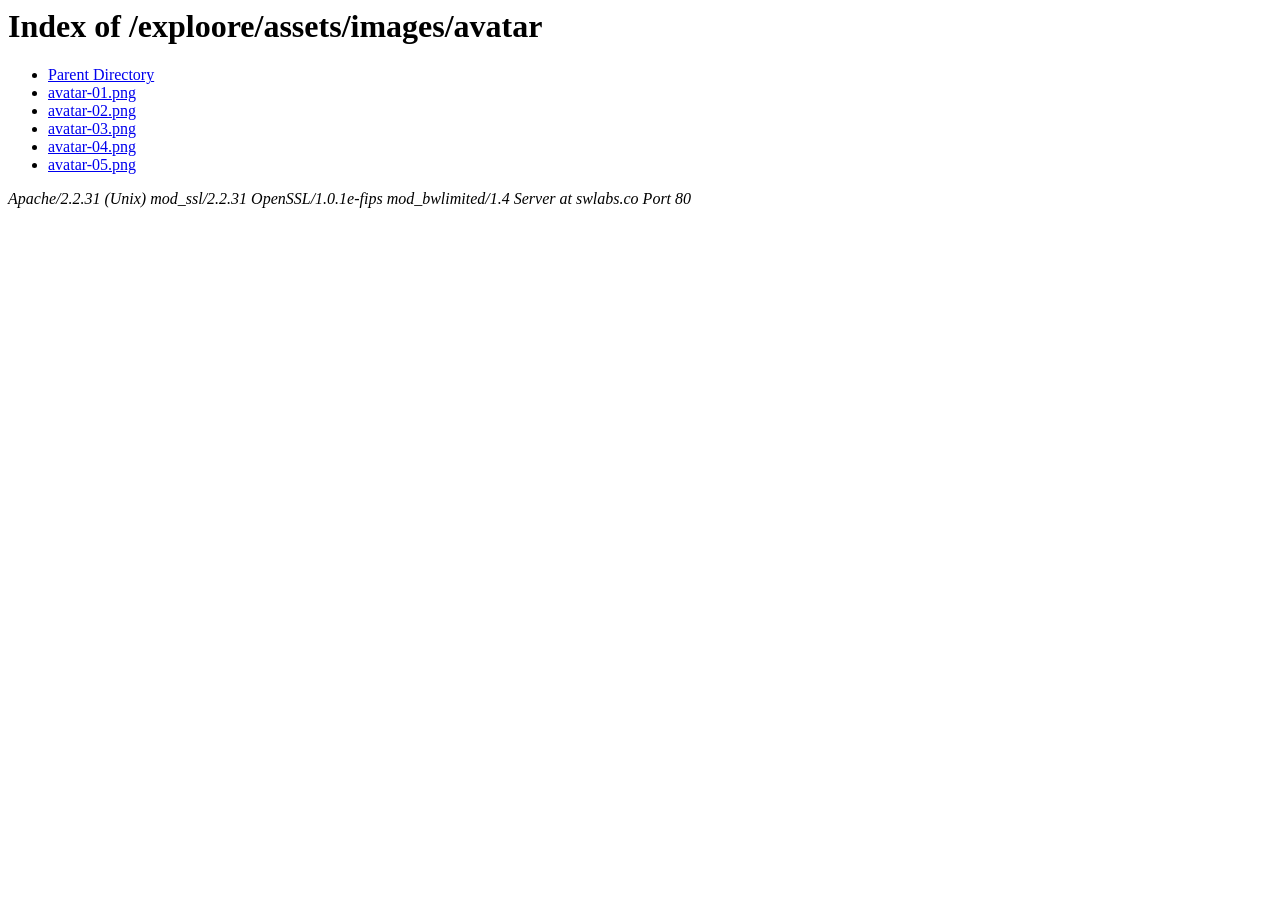
<file: assets/images/avatar/avatar.html>
<!DOCTYPE HTML PUBLIC "-//W3C//DTD HTML 3.2 Final//EN">
<html>
 <head>
  <title>Index of /exploore/assets/images/avatar</title>
 </head>
 <body>
<h1>Index of /exploore/assets/images/avatar</h1>
<ul><li><a href="../images.html"> Parent Directory</a></li>
<li><a href="avatar-01.png"> avatar-01.png</a></li>
<li><a href="avatar-02.png"> avatar-02.png</a></li>
<li><a href="avatar-03.png"> avatar-03.png</a></li>
<li><a href="avatar-04.png"> avatar-04.png</a></li>
<li><a href="avatar-05.png"> avatar-05.png</a></li>
</ul>
<address>Apache/2.2.31 (Unix) mod_ssl/2.2.31 OpenSSL/1.0.1e-fips mod_bwlimited/1.4 Server at swlabs.co Port 80</address>
</body></html>
</file>
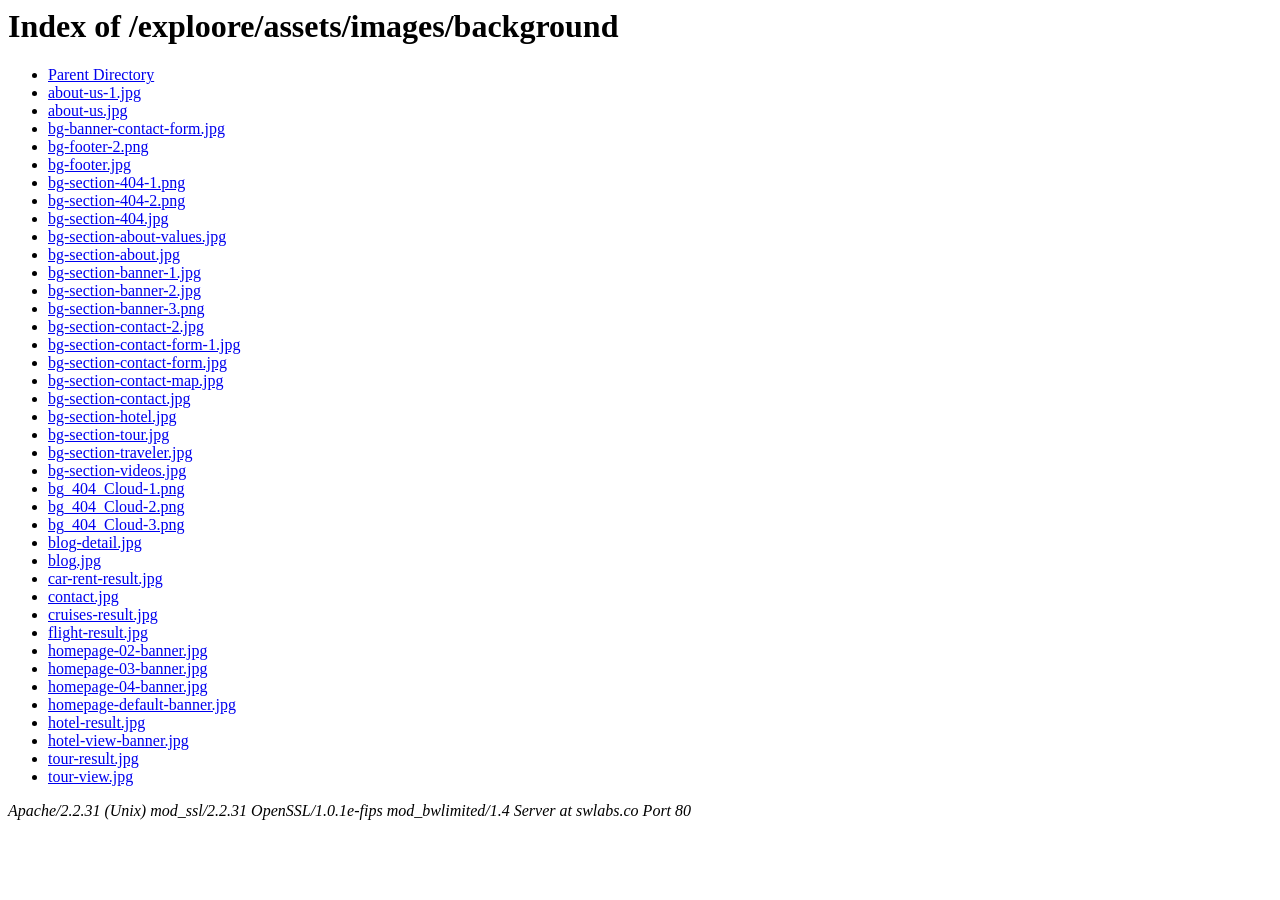
<file: assets/images/background/background.html>
<!DOCTYPE HTML PUBLIC "-//W3C//DTD HTML 3.2 Final//EN">
<html>
 <head>
  <title>Index of /exploore/assets/images/background</title>
 </head>
 <body>
<h1>Index of /exploore/assets/images/background</h1>
<ul><li><a href="../images.html"> Parent Directory</a></li>
<li><a href="about-us-1.jpg"> about-us-1.jpg</a></li>
<li><a href="about-us.jpg"> about-us.jpg</a></li>
<li><a href="bg-banner-contact-form.jpg"> bg-banner-contact-form.jpg</a></li>
<li><a href="bg-footer-2.png"> bg-footer-2.png</a></li>
<li><a href="bg-footer.jpg"> bg-footer.jpg</a></li>
<li><a href="bg-section-404-1.png"> bg-section-404-1.png</a></li>
<li><a href="bg-section-404-2.png"> bg-section-404-2.png</a></li>
<li><a href="bg-section-404.jpg"> bg-section-404.jpg</a></li>
<li><a href="bg-section-about-values.jpg"> bg-section-about-values.jpg</a></li>
<li><a href="bg-section-about.jpg"> bg-section-about.jpg</a></li>
<li><a href="bg-section-banner-1.jpg"> bg-section-banner-1.jpg</a></li>
<li><a href="bg-section-banner-2.jpg"> bg-section-banner-2.jpg</a></li>
<li><a href="bg-section-banner-3.png"> bg-section-banner-3.png</a></li>
<li><a href="bg-section-contact-2.jpg"> bg-section-contact-2.jpg</a></li>
<li><a href="bg-section-contact-form-1.jpg"> bg-section-contact-form-1.jpg</a></li>
<li><a href="bg-section-contact-form.jpg"> bg-section-contact-form.jpg</a></li>
<li><a href="bg-section-contact-map.jpg"> bg-section-contact-map.jpg</a></li>
<li><a href="bg-section-contact.jpg"> bg-section-contact.jpg</a></li>
<li><a href="bg-section-hotel.jpg"> bg-section-hotel.jpg</a></li>
<li><a href="bg-section-tour.jpg"> bg-section-tour.jpg</a></li>
<li><a href="bg-section-traveler.jpg"> bg-section-traveler.jpg</a></li>
<li><a href="bg-section-videos.jpg"> bg-section-videos.jpg</a></li>
<li><a href="bg_404_Cloud-1.png"> bg_404_Cloud-1.png</a></li>
<li><a href="bg_404_Cloud-2.png"> bg_404_Cloud-2.png</a></li>
<li><a href="bg_404_Cloud-3.png"> bg_404_Cloud-3.png</a></li>
<li><a href="blog-detail.jpg"> blog-detail.jpg</a></li>
<li><a href="blog.jpg"> blog.jpg</a></li>
<li><a href="car-rent-result.jpg"> car-rent-result.jpg</a></li>
<li><a href="contact.jpg"> contact.jpg</a></li>
<li><a href="cruises-result.jpg"> cruises-result.jpg</a></li>
<li><a href="flight-result.jpg"> flight-result.jpg</a></li>
<li><a href="homepage-02-banner.jpg"> homepage-02-banner.jpg</a></li>
<li><a href="homepage-03-banner.jpg"> homepage-03-banner.jpg</a></li>
<li><a href="homepage-04-banner.jpg"> homepage-04-banner.jpg</a></li>
<li><a href="homepage-default-banner.jpg"> homepage-default-banner.jpg</a></li>
<li><a href="hotel-result.jpg"> hotel-result.jpg</a></li>
<li><a href="hotel-view-banner.jpg"> hotel-view-banner.jpg</a></li>
<li><a href="tour-result.jpg"> tour-result.jpg</a></li>
<li><a href="tour-view.jpg"> tour-view.jpg</a></li>
</ul>
<address>Apache/2.2.31 (Unix) mod_ssl/2.2.31 OpenSSL/1.0.1e-fips mod_bwlimited/1.4 Server at swlabs.co Port 80</address>
</body></html>
</file>
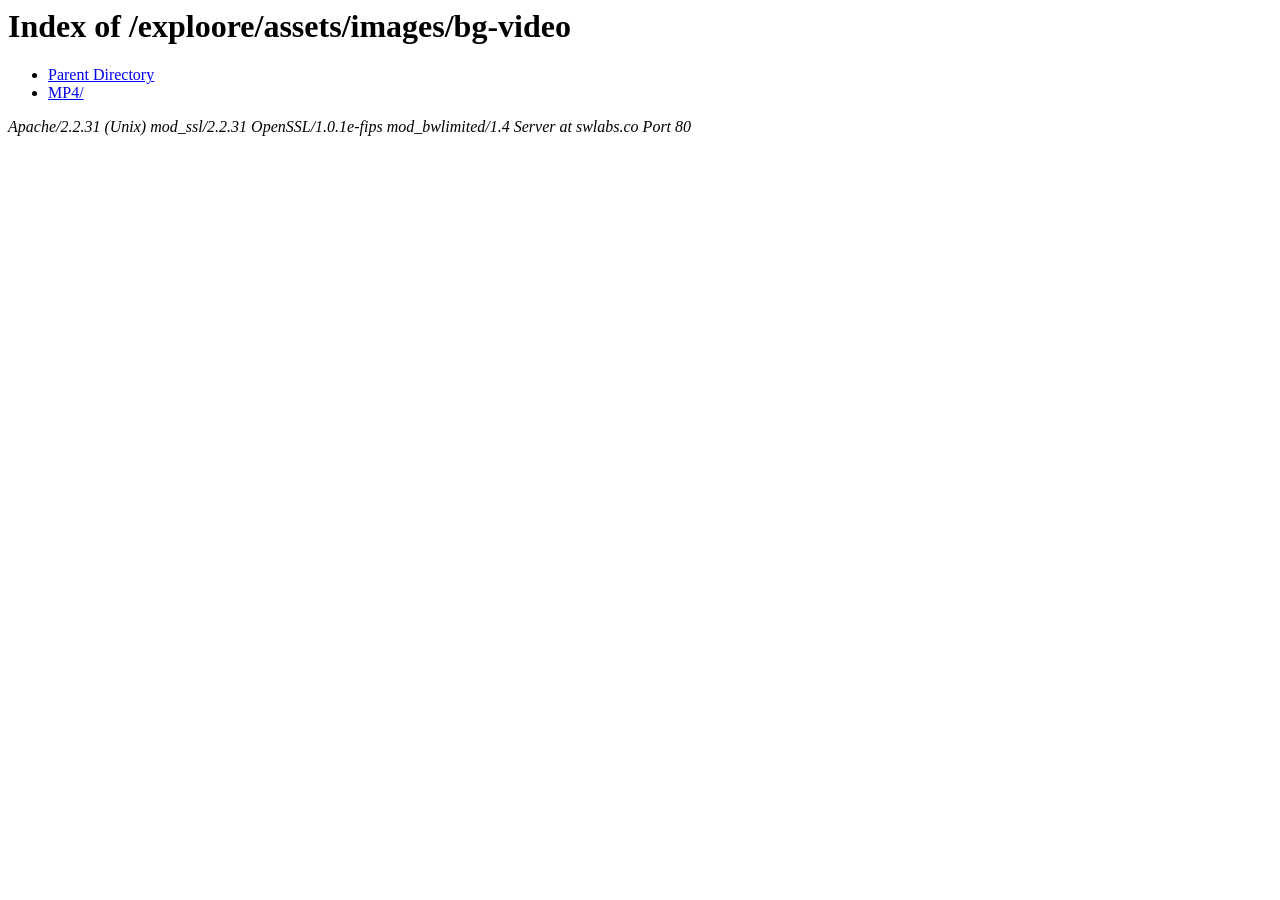
<file: assets/images/bg-video/bg-video.html>
<!DOCTYPE HTML PUBLIC "-//W3C//DTD HTML 3.2 Final//EN">
<html>
 <head>
  <title>Index of /exploore/assets/images/bg-video</title>
 </head>
 <body>
<h1>Index of /exploore/assets/images/bg-video</h1>
<ul><li><a href="../images.html"> Parent Directory</a></li>
<li><a href="MP4/MP4.html"> MP4/</a></li>
</ul>
<address>Apache/2.2.31 (Unix) mod_ssl/2.2.31 OpenSSL/1.0.1e-fips mod_bwlimited/1.4 Server at swlabs.co Port 80</address>
</body></html>
</file>
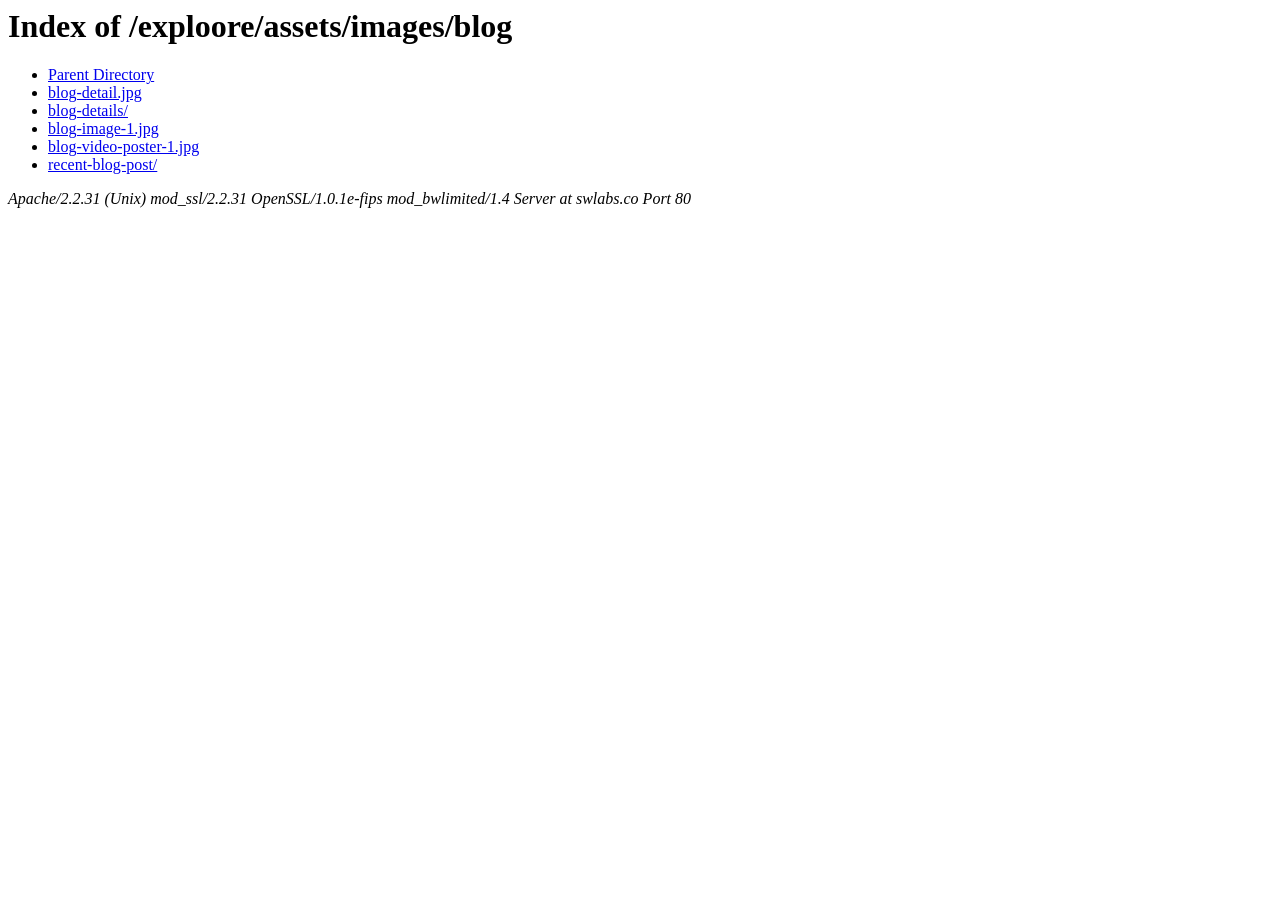
<file: assets/images/blog/blog.html>
<!DOCTYPE HTML PUBLIC "-//W3C//DTD HTML 3.2 Final//EN">
<html>
 <head>
  <title>Index of /exploore/assets/images/blog</title>
 </head>
 <body>
<h1>Index of /exploore/assets/images/blog</h1>
<ul><li><a href="../images.html"> Parent Directory</a></li>
<li><a href="blog-detail.jpg"> blog-detail.jpg</a></li>
<li><a href="blog-details/blog-details.html"> blog-details/</a></li>
<li><a href="blog-image-1.jpg"> blog-image-1.jpg</a></li>
<li><a href="blog-video-poster-1.jpg"> blog-video-poster-1.jpg</a></li>
<li><a href="recent-blog-post/recent-blog-post.html"> recent-blog-post/</a></li>
</ul>
<address>Apache/2.2.31 (Unix) mod_ssl/2.2.31 OpenSSL/1.0.1e-fips mod_bwlimited/1.4 Server at swlabs.co Port 80</address>
</body></html>
</file>
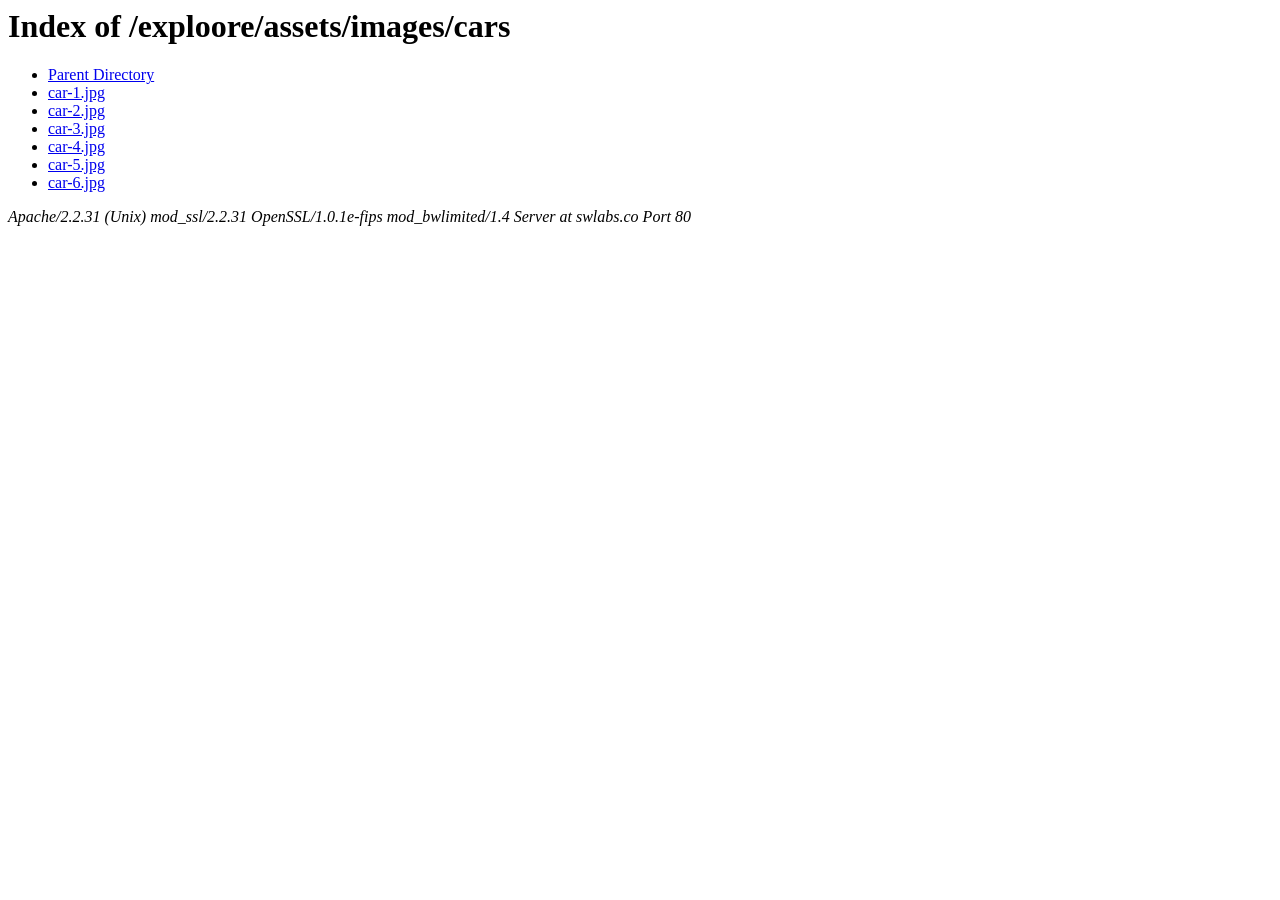
<file: assets/images/cars/cars.html>
<!DOCTYPE HTML PUBLIC "-//W3C//DTD HTML 3.2 Final//EN">
<html>
 <head>
  <title>Index of /exploore/assets/images/cars</title>
 </head>
 <body>
<h1>Index of /exploore/assets/images/cars</h1>
<ul><li><a href="../images.html"> Parent Directory</a></li>
<li><a href="car-1.jpg"> car-1.jpg</a></li>
<li><a href="car-2.jpg"> car-2.jpg</a></li>
<li><a href="car-3.jpg"> car-3.jpg</a></li>
<li><a href="car-4.jpg"> car-4.jpg</a></li>
<li><a href="car-5.jpg"> car-5.jpg</a></li>
<li><a href="car-6.jpg"> car-6.jpg</a></li>
</ul>
<address>Apache/2.2.31 (Unix) mod_ssl/2.2.31 OpenSSL/1.0.1e-fips mod_bwlimited/1.4 Server at swlabs.co Port 80</address>
</body></html>
</file>
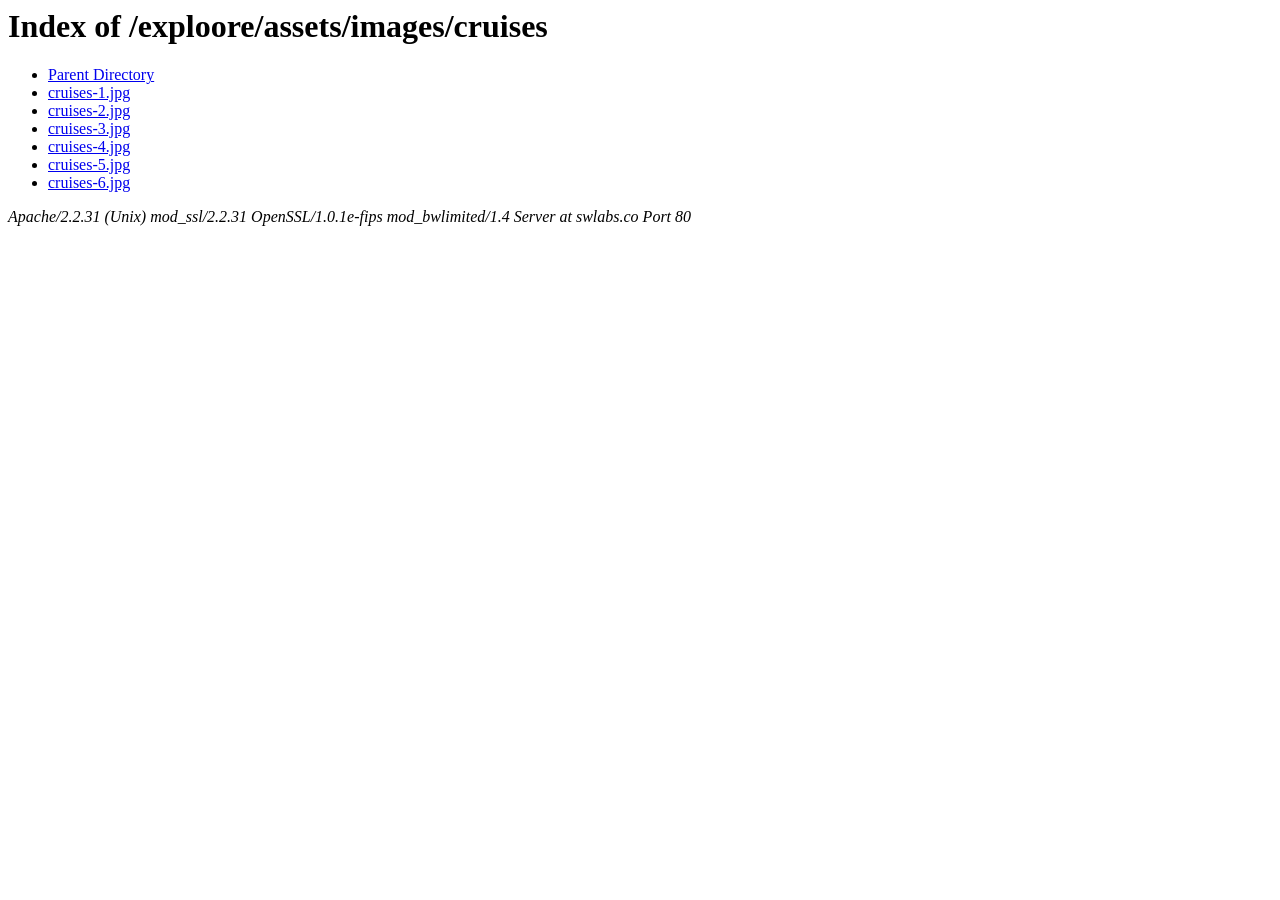
<file: assets/images/cruises/cruises.html>
<!DOCTYPE HTML PUBLIC "-//W3C//DTD HTML 3.2 Final//EN">
<html>
 <head>
  <title>Index of /exploore/assets/images/cruises</title>
 </head>
 <body>
<h1>Index of /exploore/assets/images/cruises</h1>
<ul><li><a href="../images.html"> Parent Directory</a></li>
<li><a href="cruises-1.jpg"> cruises-1.jpg</a></li>
<li><a href="cruises-2.jpg"> cruises-2.jpg</a></li>
<li><a href="cruises-3.jpg"> cruises-3.jpg</a></li>
<li><a href="cruises-4.jpg"> cruises-4.jpg</a></li>
<li><a href="cruises-5.jpg"> cruises-5.jpg</a></li>
<li><a href="cruises-6.jpg"> cruises-6.jpg</a></li>
</ul>
<address>Apache/2.2.31 (Unix) mod_ssl/2.2.31 OpenSSL/1.0.1e-fips mod_bwlimited/1.4 Server at swlabs.co Port 80</address>
</body></html>
</file>
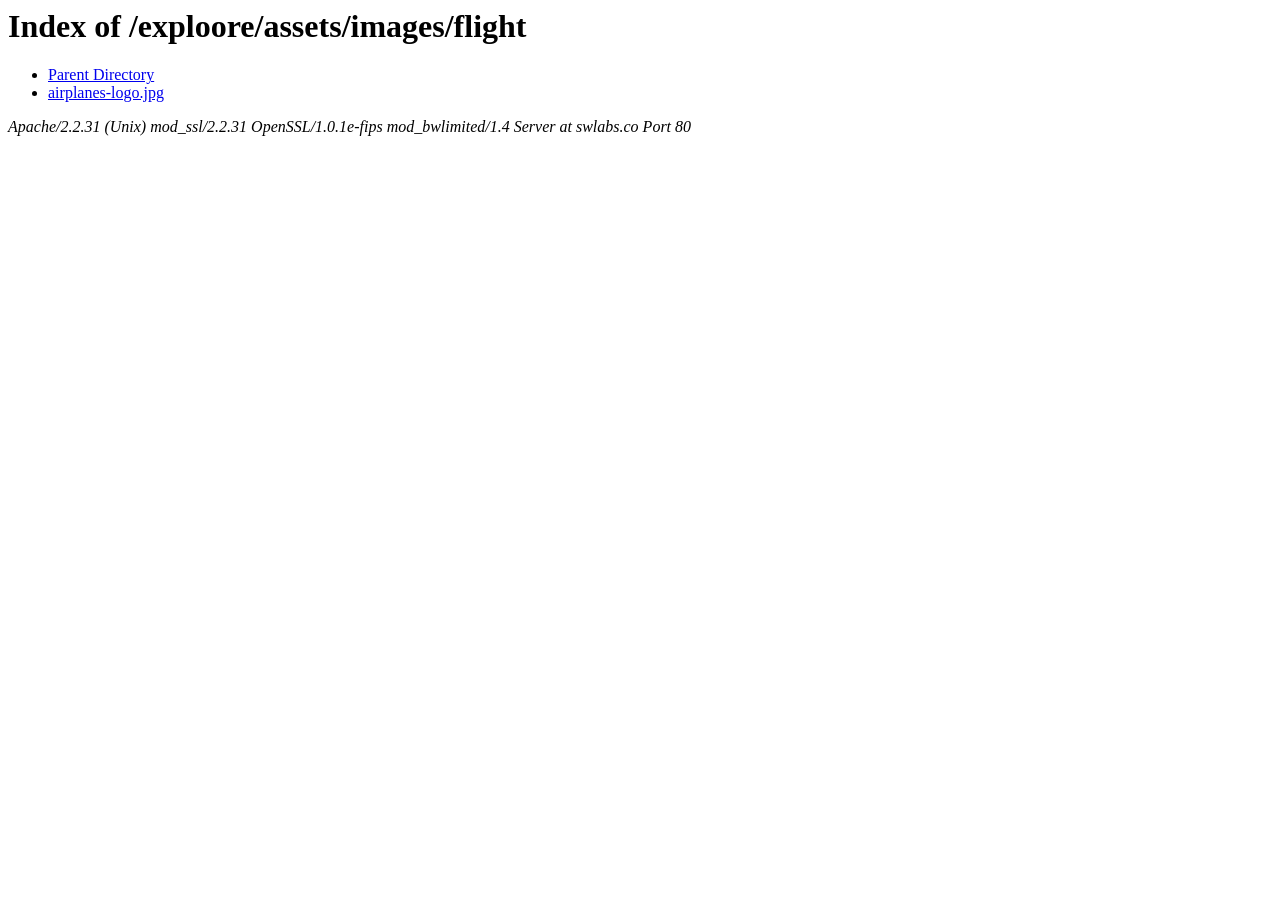
<file: assets/images/flight/flight.html>
<!DOCTYPE HTML PUBLIC "-//W3C//DTD HTML 3.2 Final//EN">
<html>
 <head>
  <title>Index of /exploore/assets/images/flight</title>
 </head>
 <body>
<h1>Index of /exploore/assets/images/flight</h1>
<ul><li><a href="../images.html"> Parent Directory</a></li>
<li><a href="airplanes-logo.jpg"> airplanes-logo.jpg</a></li>
</ul>
<address>Apache/2.2.31 (Unix) mod_ssl/2.2.31 OpenSSL/1.0.1e-fips mod_bwlimited/1.4 Server at swlabs.co Port 80</address>
</body></html>
</file>
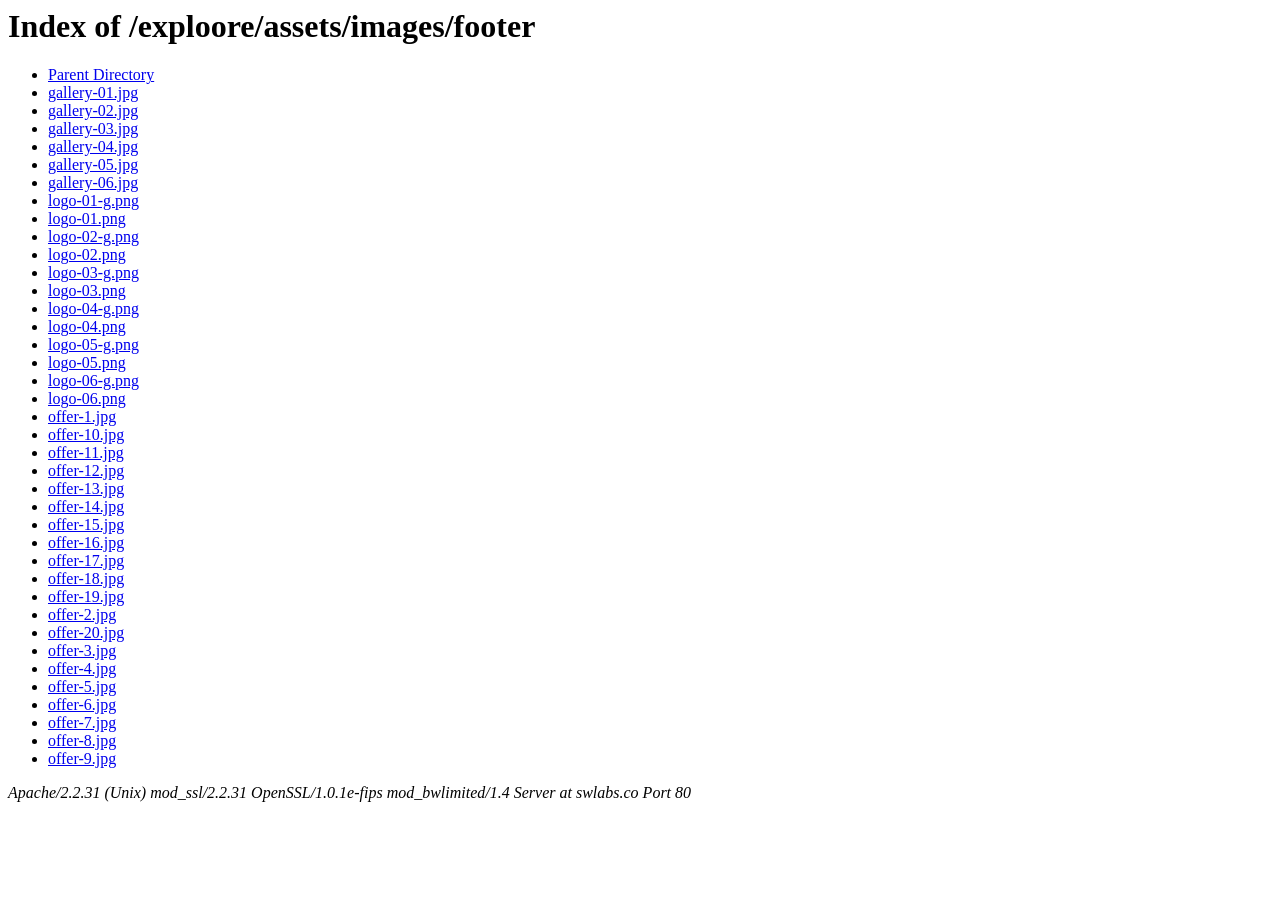
<file: assets/images/footer/footer.html>
<!DOCTYPE HTML PUBLIC "-//W3C//DTD HTML 3.2 Final//EN">
<html>
 <head>
  <title>Index of /exploore/assets/images/footer</title>
 </head>
 <body>
<h1>Index of /exploore/assets/images/footer</h1>
<ul><li><a href="../images.html"> Parent Directory</a></li>
<li><a href="gallery-01.jpg"> gallery-01.jpg</a></li>
<li><a href="gallery-02.jpg"> gallery-02.jpg</a></li>
<li><a href="gallery-03.jpg"> gallery-03.jpg</a></li>
<li><a href="gallery-04.jpg"> gallery-04.jpg</a></li>
<li><a href="gallery-05.jpg"> gallery-05.jpg</a></li>
<li><a href="gallery-06.jpg"> gallery-06.jpg</a></li>
<li><a href="logo-01-g.png"> logo-01-g.png</a></li>
<li><a href="logo-01.png"> logo-01.png</a></li>
<li><a href="logo-02-g.png"> logo-02-g.png</a></li>
<li><a href="logo-02.png"> logo-02.png</a></li>
<li><a href="logo-03-g.png"> logo-03-g.png</a></li>
<li><a href="logo-03.png"> logo-03.png</a></li>
<li><a href="logo-04-g.png"> logo-04-g.png</a></li>
<li><a href="logo-04.png"> logo-04.png</a></li>
<li><a href="logo-05-g.png"> logo-05-g.png</a></li>
<li><a href="logo-05.png"> logo-05.png</a></li>
<li><a href="logo-06-g.png"> logo-06-g.png</a></li>
<li><a href="logo-06.png"> logo-06.png</a></li>
<li><a href="offer-1.jpg"> offer-1.jpg</a></li>
<li><a href="offer-10.jpg"> offer-10.jpg</a></li>
<li><a href="offer-11.jpg"> offer-11.jpg</a></li>
<li><a href="offer-12.jpg"> offer-12.jpg</a></li>
<li><a href="offer-13.jpg"> offer-13.jpg</a></li>
<li><a href="offer-14.jpg"> offer-14.jpg</a></li>
<li><a href="offer-15.jpg"> offer-15.jpg</a></li>
<li><a href="offer-16.jpg"> offer-16.jpg</a></li>
<li><a href="offer-17.jpg"> offer-17.jpg</a></li>
<li><a href="offer-18.jpg"> offer-18.jpg</a></li>
<li><a href="offer-19.jpg"> offer-19.jpg</a></li>
<li><a href="offer-2.jpg"> offer-2.jpg</a></li>
<li><a href="offer-20.jpg"> offer-20.jpg</a></li>
<li><a href="offer-3.jpg"> offer-3.jpg</a></li>
<li><a href="offer-4.jpg"> offer-4.jpg</a></li>
<li><a href="offer-5.jpg"> offer-5.jpg</a></li>
<li><a href="offer-6.jpg"> offer-6.jpg</a></li>
<li><a href="offer-7.jpg"> offer-7.jpg</a></li>
<li><a href="offer-8.jpg"> offer-8.jpg</a></li>
<li><a href="offer-9.jpg"> offer-9.jpg</a></li>
</ul>
<address>Apache/2.2.31 (Unix) mod_ssl/2.2.31 OpenSSL/1.0.1e-fips mod_bwlimited/1.4 Server at swlabs.co Port 80</address>
</body></html>
</file>
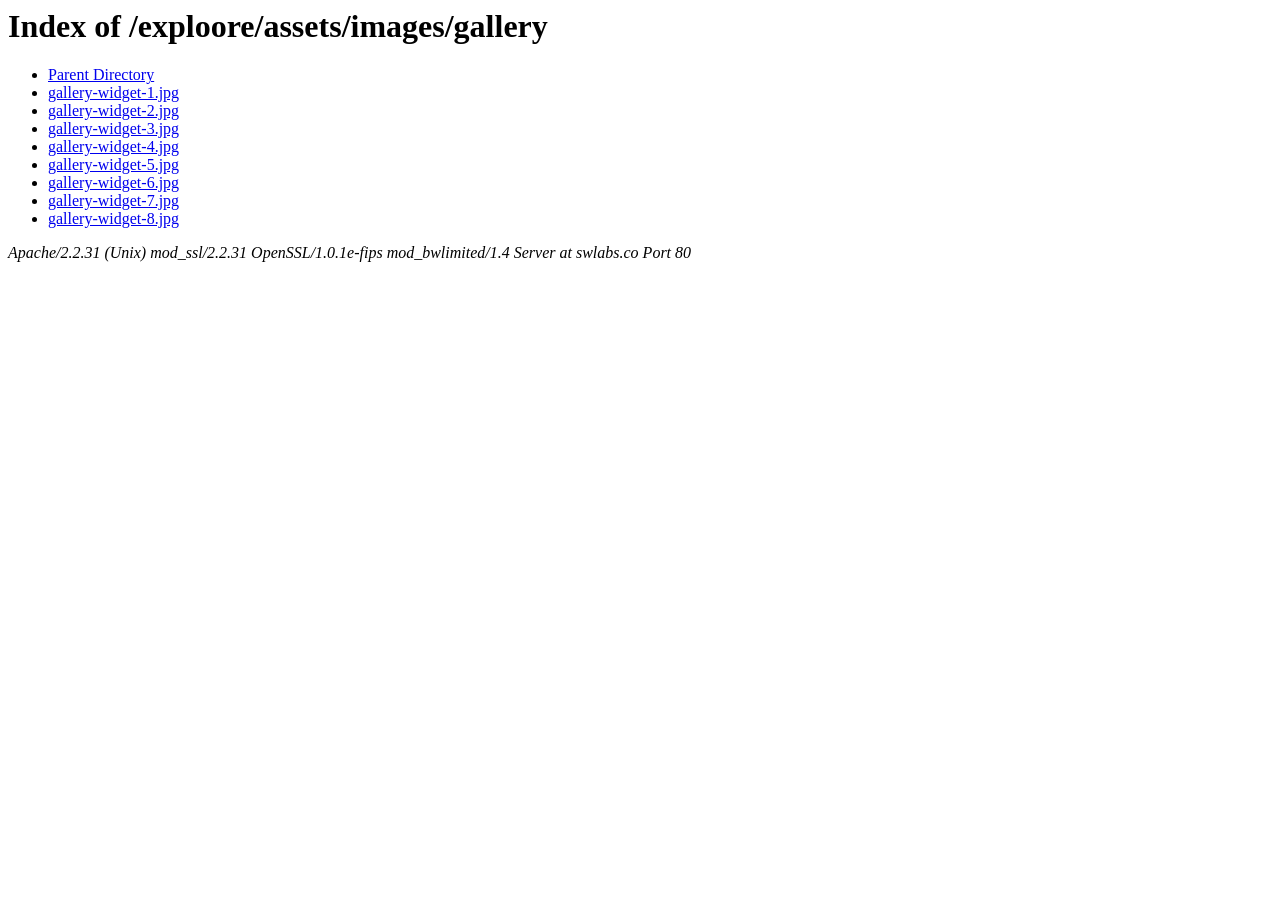
<file: assets/images/gallery/gallery.html>
<!DOCTYPE HTML PUBLIC "-//W3C//DTD HTML 3.2 Final//EN">
<html>
 <head>
  <title>Index of /exploore/assets/images/gallery</title>
 </head>
 <body>
<h1>Index of /exploore/assets/images/gallery</h1>
<ul><li><a href="../images.html"> Parent Directory</a></li>
<li><a href="gallery-widget-1.jpg"> gallery-widget-1.jpg</a></li>
<li><a href="gallery-widget-2.jpg"> gallery-widget-2.jpg</a></li>
<li><a href="gallery-widget-3.jpg"> gallery-widget-3.jpg</a></li>
<li><a href="gallery-widget-4.jpg"> gallery-widget-4.jpg</a></li>
<li><a href="gallery-widget-5.jpg"> gallery-widget-5.jpg</a></li>
<li><a href="gallery-widget-6.jpg"> gallery-widget-6.jpg</a></li>
<li><a href="gallery-widget-7.jpg"> gallery-widget-7.jpg</a></li>
<li><a href="gallery-widget-8.jpg"> gallery-widget-8.jpg</a></li>
</ul>
<address>Apache/2.2.31 (Unix) mod_ssl/2.2.31 OpenSSL/1.0.1e-fips mod_bwlimited/1.4 Server at swlabs.co Port 80</address>
</body></html>
</file>
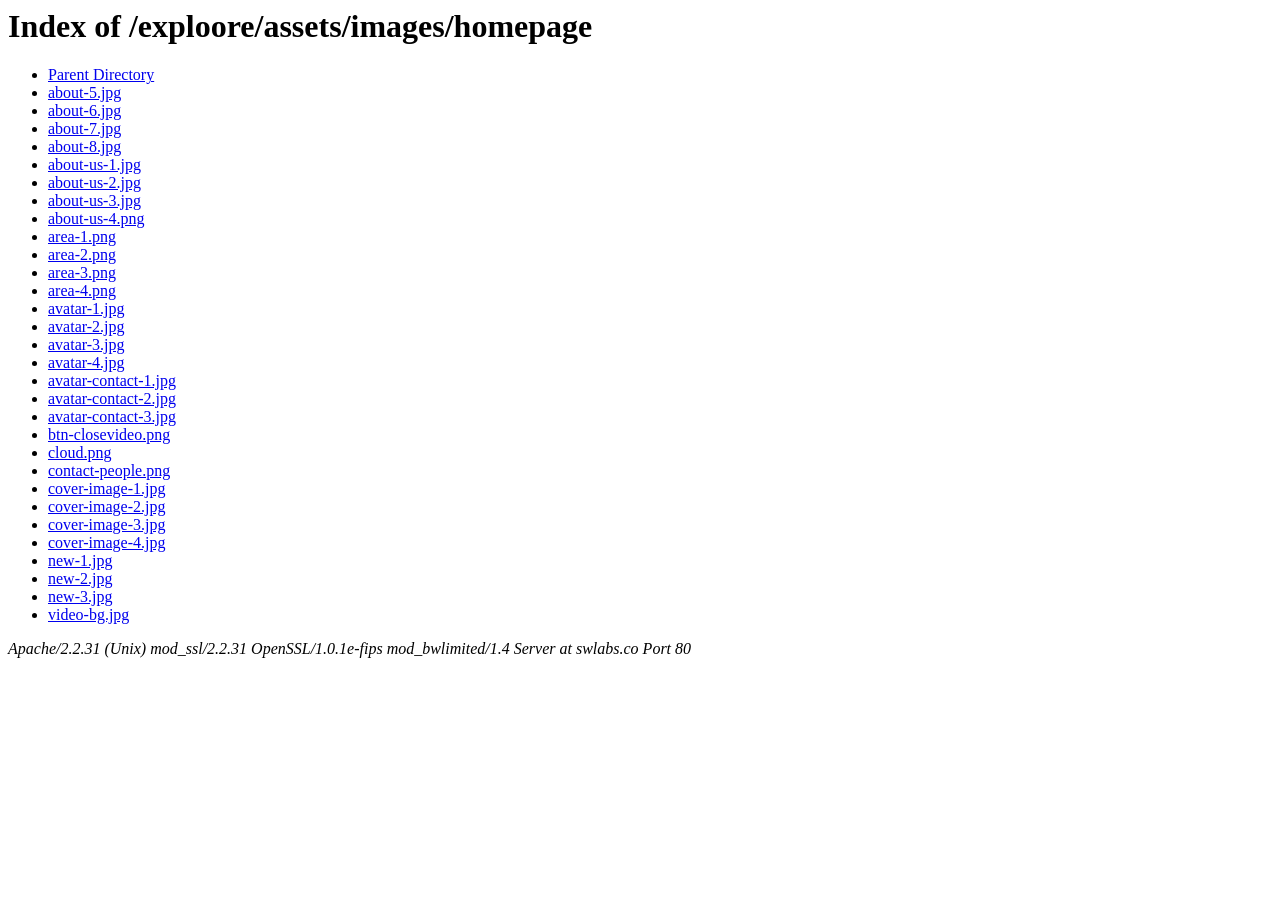
<file: assets/images/homepage/homepage.html>
<!DOCTYPE HTML PUBLIC "-//W3C//DTD HTML 3.2 Final//EN">
<html>
 <head>
  <title>Index of /exploore/assets/images/homepage</title>
 </head>
 <body>
<h1>Index of /exploore/assets/images/homepage</h1>
<ul><li><a href="../images.html"> Parent Directory</a></li>
<li><a href="about-5.jpg"> about-5.jpg</a></li>
<li><a href="about-6.jpg"> about-6.jpg</a></li>
<li><a href="about-7.jpg"> about-7.jpg</a></li>
<li><a href="about-8.jpg"> about-8.jpg</a></li>
<li><a href="about-us-1.jpg"> about-us-1.jpg</a></li>
<li><a href="about-us-2.jpg"> about-us-2.jpg</a></li>
<li><a href="about-us-3.jpg"> about-us-3.jpg</a></li>
<li><a href="about-us-4.png"> about-us-4.png</a></li>
<li><a href="area-1.png"> area-1.png</a></li>
<li><a href="area-2.png"> area-2.png</a></li>
<li><a href="area-3.png"> area-3.png</a></li>
<li><a href="area-4.png"> area-4.png</a></li>
<li><a href="avatar-1.jpg"> avatar-1.jpg</a></li>
<li><a href="avatar-2.jpg"> avatar-2.jpg</a></li>
<li><a href="avatar-3.jpg"> avatar-3.jpg</a></li>
<li><a href="avatar-4.jpg"> avatar-4.jpg</a></li>
<li><a href="avatar-contact-1.jpg"> avatar-contact-1.jpg</a></li>
<li><a href="avatar-contact-2.jpg"> avatar-contact-2.jpg</a></li>
<li><a href="avatar-contact-3.jpg"> avatar-contact-3.jpg</a></li>
<li><a href="btn-closevideo.png"> btn-closevideo.png</a></li>
<li><a href="cloud.png"> cloud.png</a></li>
<li><a href="contact-people.png"> contact-people.png</a></li>
<li><a href="cover-image-1.jpg"> cover-image-1.jpg</a></li>
<li><a href="cover-image-2.jpg"> cover-image-2.jpg</a></li>
<li><a href="cover-image-3.jpg"> cover-image-3.jpg</a></li>
<li><a href="cover-image-4.jpg"> cover-image-4.jpg</a></li>
<li><a href="new-1.jpg"> new-1.jpg</a></li>
<li><a href="new-2.jpg"> new-2.jpg</a></li>
<li><a href="new-3.jpg"> new-3.jpg</a></li>
<li><a href="video-bg.jpg"> video-bg.jpg</a></li>
</ul>
<address>Apache/2.2.31 (Unix) mod_ssl/2.2.31 OpenSSL/1.0.1e-fips mod_bwlimited/1.4 Server at swlabs.co Port 80</address>
</body></html>
</file>
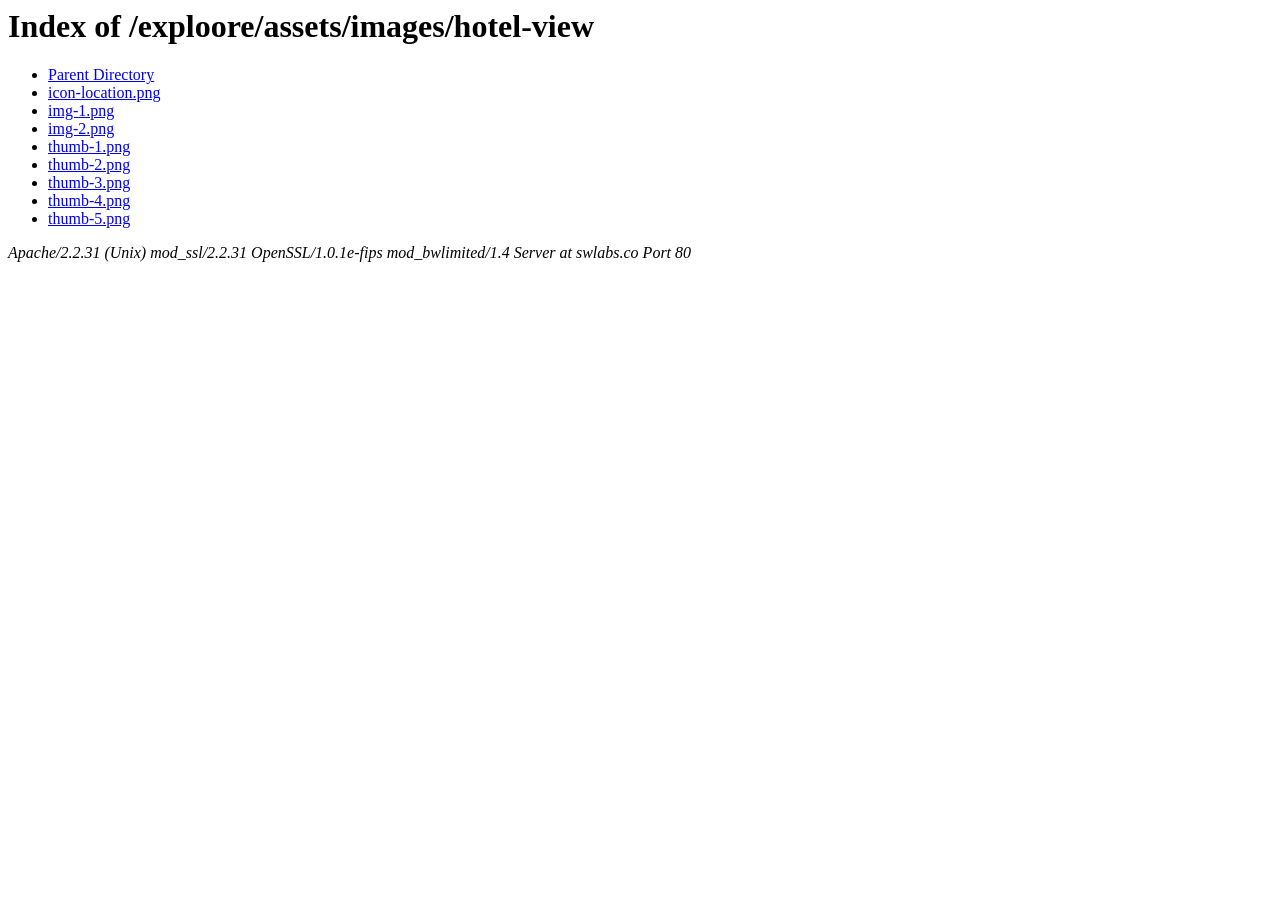
<file: assets/images/hotel-view/hotel-view.html>
<!DOCTYPE HTML PUBLIC "-//W3C//DTD HTML 3.2 Final//EN">
<html>
 <head>
  <title>Index of /exploore/assets/images/hotel-view</title>
 </head>
 <body>
<h1>Index of /exploore/assets/images/hotel-view</h1>
<ul><li><a href="../images.html"> Parent Directory</a></li>
<li><a href="icon-location.png"> icon-location.png</a></li>
<li><a href="img-1.png"> img-1.png</a></li>
<li><a href="img-2.png"> img-2.png</a></li>
<li><a href="thumb-1.png"> thumb-1.png</a></li>
<li><a href="thumb-2.png"> thumb-2.png</a></li>
<li><a href="thumb-3.png"> thumb-3.png</a></li>
<li><a href="thumb-4.png"> thumb-4.png</a></li>
<li><a href="thumb-5.png"> thumb-5.png</a></li>
</ul>
<address>Apache/2.2.31 (Unix) mod_ssl/2.2.31 OpenSSL/1.0.1e-fips mod_bwlimited/1.4 Server at swlabs.co Port 80</address>
</body></html>
</file>
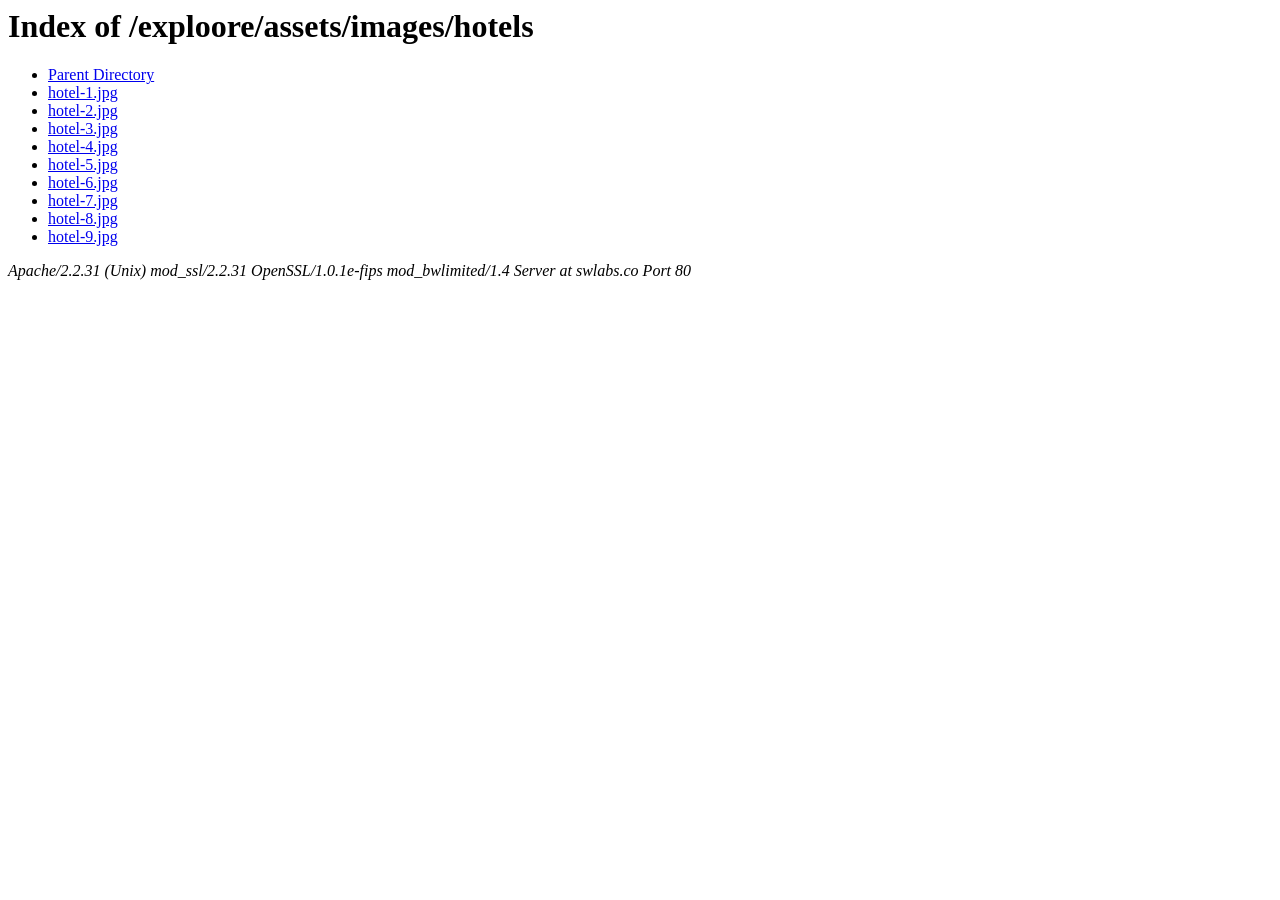
<file: assets/images/hotels/hotels.html>
<!DOCTYPE HTML PUBLIC "-//W3C//DTD HTML 3.2 Final//EN">
<html>
 <head>
  <title>Index of /exploore/assets/images/hotels</title>
 </head>
 <body>
<h1>Index of /exploore/assets/images/hotels</h1>
<ul><li><a href="../images.html"> Parent Directory</a></li>
<li><a href="hotel-1.jpg"> hotel-1.jpg</a></li>
<li><a href="hotel-2.jpg"> hotel-2.jpg</a></li>
<li><a href="hotel-3.jpg"> hotel-3.jpg</a></li>
<li><a href="hotel-4.jpg"> hotel-4.jpg</a></li>
<li><a href="hotel-5.jpg"> hotel-5.jpg</a></li>
<li><a href="hotel-6.jpg"> hotel-6.jpg</a></li>
<li><a href="hotel-7.jpg"> hotel-7.jpg</a></li>
<li><a href="hotel-8.jpg"> hotel-8.jpg</a></li>
<li><a href="hotel-9.jpg"> hotel-9.jpg</a></li>
</ul>
<address>Apache/2.2.31 (Unix) mod_ssl/2.2.31 OpenSSL/1.0.1e-fips mod_bwlimited/1.4 Server at swlabs.co Port 80</address>
</body></html>
</file>
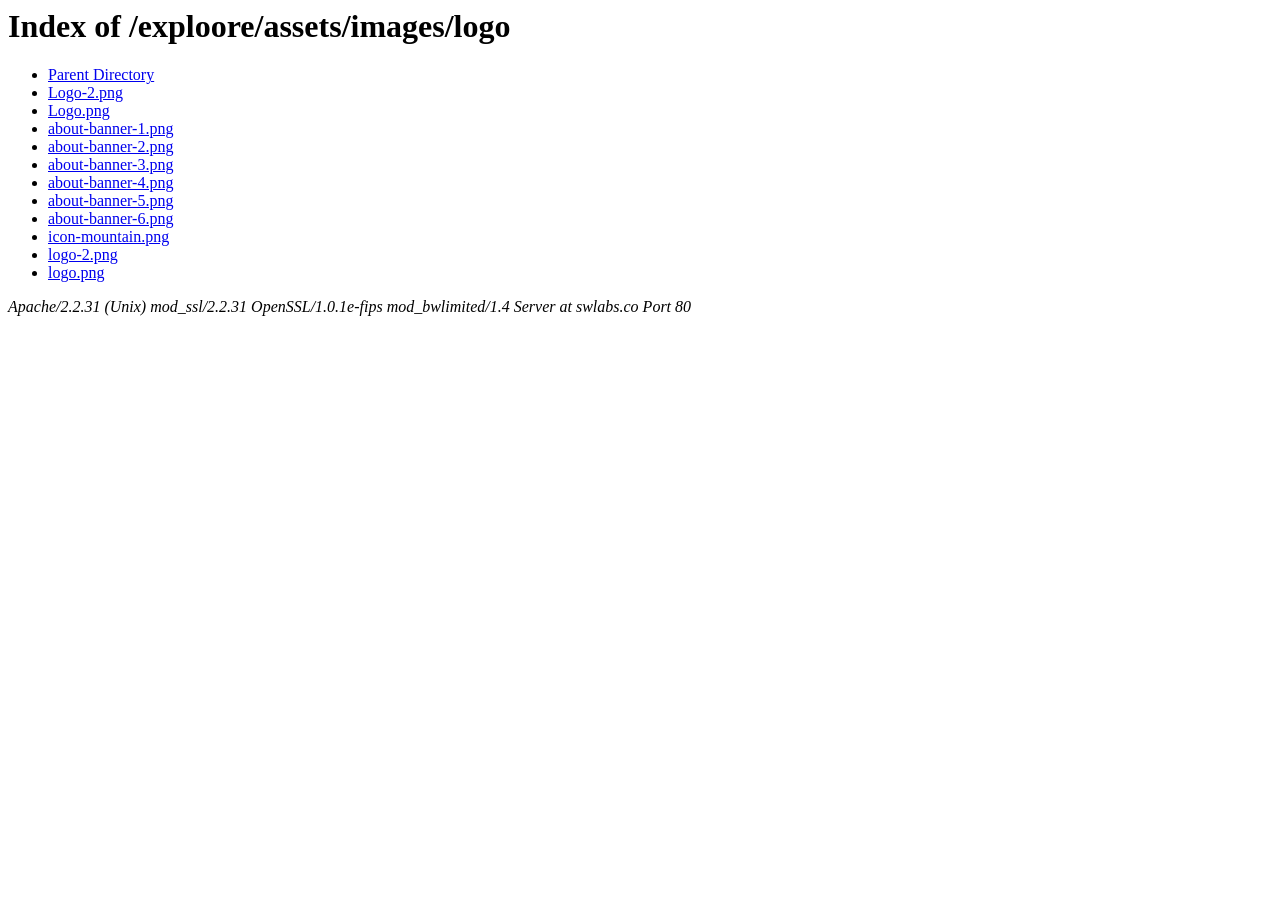
<file: assets/images/logo/logo.html>
<!DOCTYPE HTML PUBLIC "-//W3C//DTD HTML 3.2 Final//EN">
<html>
 <head>
  <title>Index of /exploore/assets/images/logo</title>
 </head>
 <body>
<h1>Index of /exploore/assets/images/logo</h1>
<ul><li><a href="../images.html"> Parent Directory</a></li>
<li><a href="Logo-2.png"> Logo-2.png</a></li>
<li><a href="http://swlabs.co/exploore/assets/images/logo/Logo.png"> Logo.png</a></li>
<li><a href="about-banner-1.png"> about-banner-1.png</a></li>
<li><a href="about-banner-2.png"> about-banner-2.png</a></li>
<li><a href="about-banner-3.png"> about-banner-3.png</a></li>
<li><a href="about-banner-4.png"> about-banner-4.png</a></li>
<li><a href="about-banner-5.png"> about-banner-5.png</a></li>
<li><a href="about-banner-6.png"> about-banner-6.png</a></li>
<li><a href="icon-mountain.png"> icon-mountain.png</a></li>
<li><a href="http://swlabs.co/exploore/assets/images/logo/logo-2.png"> logo-2.png</a></li>
<li><a href="logo.png"> logo.png</a></li>
</ul>
<address>Apache/2.2.31 (Unix) mod_ssl/2.2.31 OpenSSL/1.0.1e-fips mod_bwlimited/1.4 Server at swlabs.co Port 80</address>
</body></html>
</file>
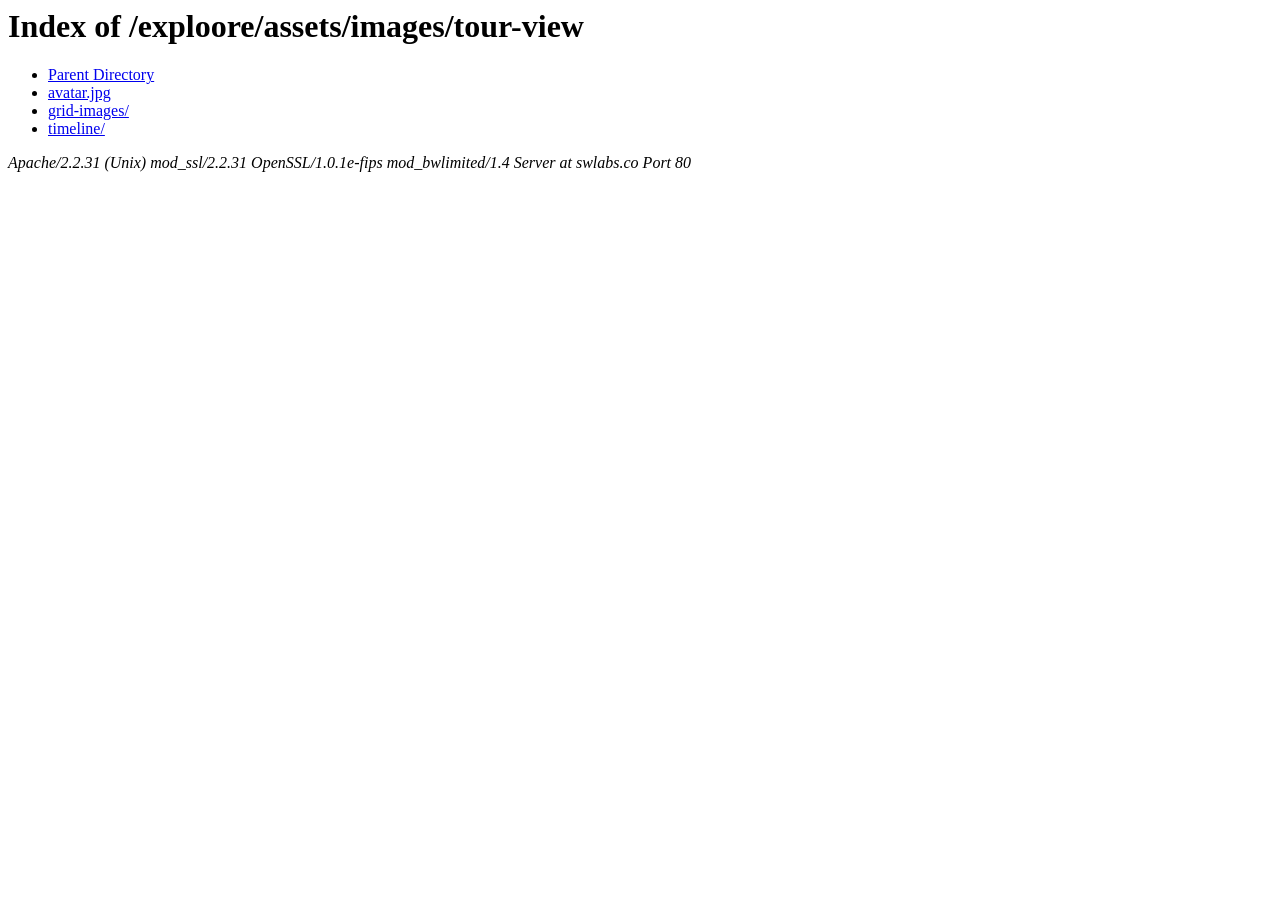
<file: assets/images/tour-view/tour-view.html>
<!DOCTYPE HTML PUBLIC "-//W3C//DTD HTML 3.2 Final//EN">
<html>
 <head>
  <title>Index of /exploore/assets/images/tour-view</title>
 </head>
 <body>
<h1>Index of /exploore/assets/images/tour-view</h1>
<ul><li><a href="../images.html"> Parent Directory</a></li>
<li><a href="avatar.jpg"> avatar.jpg</a></li>
<li><a href="grid-images/grid-images.html"> grid-images/</a></li>
<li><a href="timeline/timeline.html"> timeline/</a></li>
</ul>
<address>Apache/2.2.31 (Unix) mod_ssl/2.2.31 OpenSSL/1.0.1e-fips mod_bwlimited/1.4 Server at swlabs.co Port 80</address>
</body></html>
</file>
